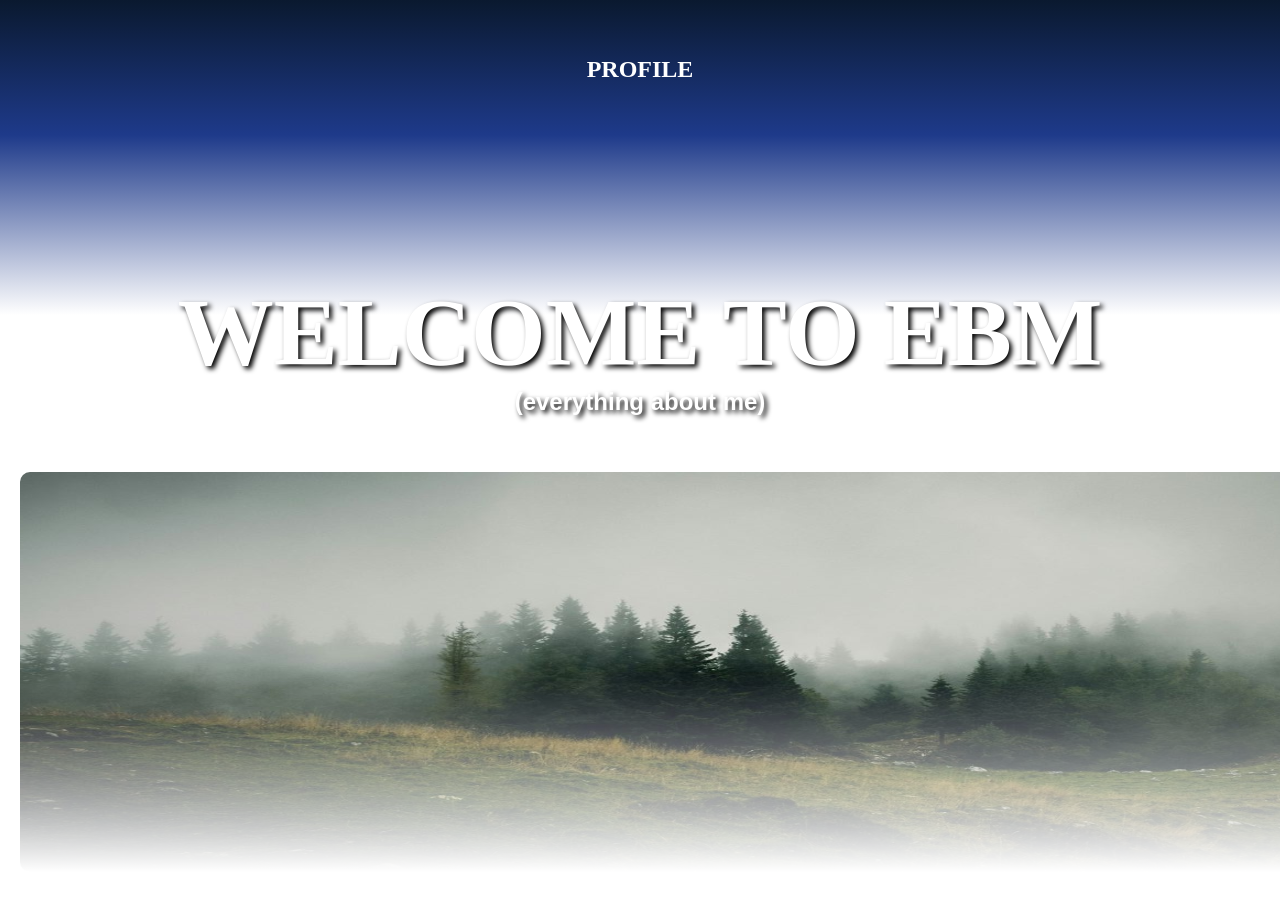
<file: index.html>
<!DOCTYPE HTML>
<html>
<head>
<link rel="stylesheet" href="style.css" type="text/css">
<style>
</style>
</head>
<body align="center">
<br><br>
<div style="padding:20px; color:white;">
<font size=5>
<a href="profile.html" class="teks-glow">PROFILE</a>
</font>
</div>
 <div style="padding:20px; color:white; margin-top:10vh;">
<font size=15 face=garmond>
<h1 class="text-shadow">WELCOME TO EBM</h1>
</font>
<font size=3 face=arial>
<h2 class=text-shadow>(everything about me)</h2>
</font>
<br><br>
  <div class=image-container>
<img src="13159023906893655.jpg" alt=13159023906893655.jpg class=border>
  </div>
</div>
</body>
</html>
</file>
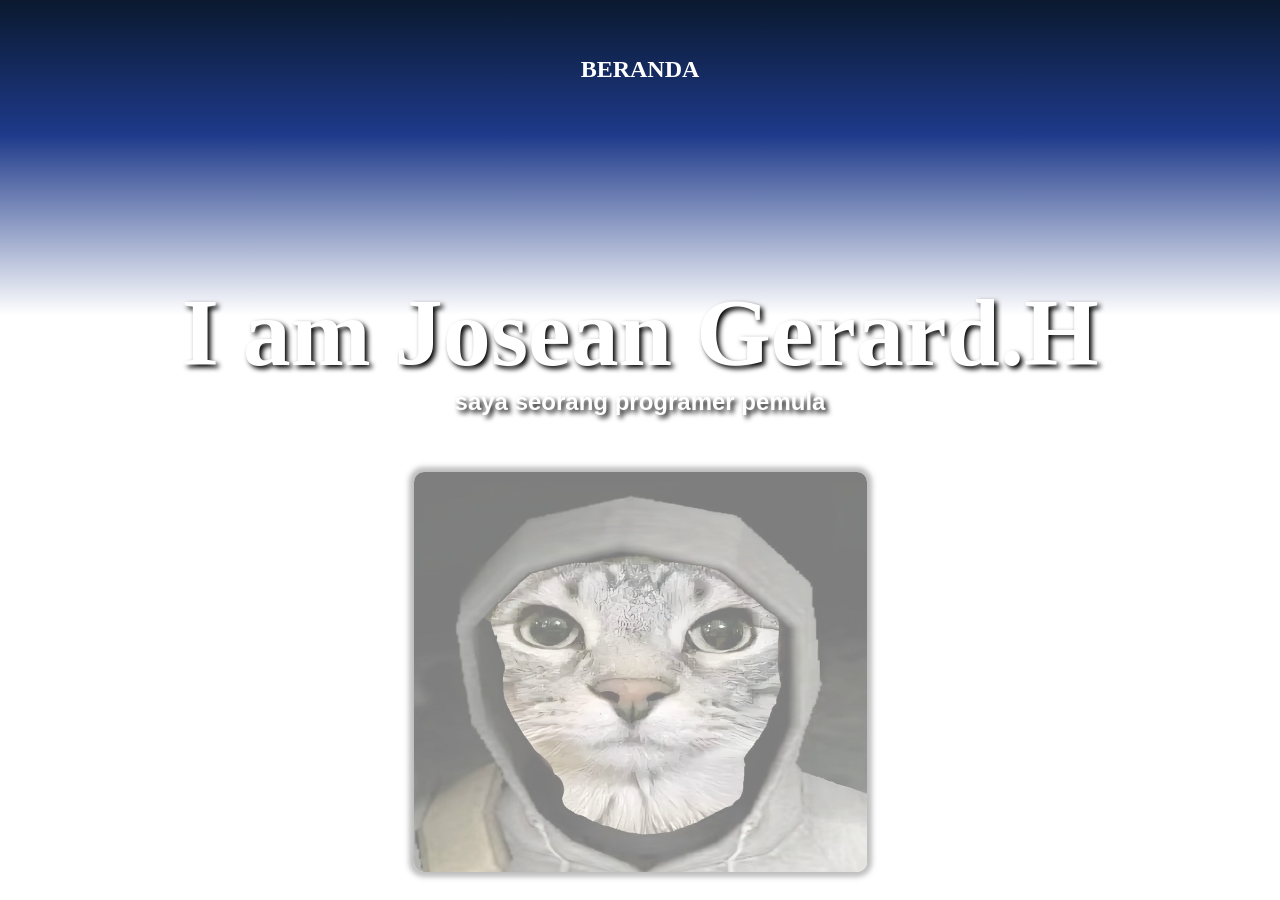
<file: profile.html>
<!DOCTYPE HTML>
<html>
<head>
<link rel="stylesheet" href="style.css" type="text/css">
<style>
img:hover {transform:scale(1.05); transition:all 0.3s ease;}
</style>
</head>
<body align=center>
<br><br>
<div style="padding:20px; color:white;">
<font size=5>
<a href="index.html" class="teks-glow">BERANDA</a>
</font>
</div>
 <div style="padding:20px; color:white; margin-top:10vh;">
<font size=15 face=garmond>
<h1 class="text-shadow">I am Josean Gerard.H</h1>
</font>
<font size=3 face=arial>
<h2 class=text-shadow>saya seorang programer pemula</h2>
</font>
<br><br>
<img src="Gambar1.jpg" class=fade-image-shadow height=400px>
</div>
</body>
</html>
</file>
<file: style.css>
body {margin:0; min-height:100vh; background:linear-gradient(180deg, #0a192f 0%, #1e3a8a 15vh, #FFF 35vh); position:relative; background-repeat:no-repeat; padding:0;}
.text-shadow {text-shadow:3px 3px 5px black;}
.shadow {box-shadow:0 0 5px 5px rgba(0, 0, 0, 0.5); border-radius:10px;}
.border {border-radius:10px;}
h1 {margin-bottom:0;}
h2 {margin-top:0px;}
a {color:white; text-decoration:none;}
a:visited {color:white;}
.teks-glow {color:white; text-decoration:none; font-size:24px; font-weight:bold; transition:all 0.3s ease;}
.teks-glow:hover {color:#ffffff; text-shadow:0 0 5px #00d2d3, 0 0 10px #00d2d3, 0 0 20px #00d2d3, 0 0 40px #00d2d3;}
.line-glow {width:100%; height:2px; background-color:#00d2d3; position:absolute; top:25vh; box-shadow:0 0 8px #00d2d3, 0 0 18px 00d2d3, 0 0 30px 00d2d3;}
.fade-image-shadow {opacity:0.5; transition:opacity 0.5s ease-in-out;}
.fade-image-shadow:hover {opacity:1;}
.fade-image-shadow {box-shadow:0 0 5px 5px rgba(0, 0, 0, 0.5); border-radius:10px;}
.image-container {position:relative; display:inline-block;}
.image-container img {display:block; width:1800px; height:400px;}
.image-container:after {content:""; position:absolute; left:0; bottom:0; right:0; height:50%; background:linear-gradient(to top, white, transparent); pointer-events:none;}
</file>
